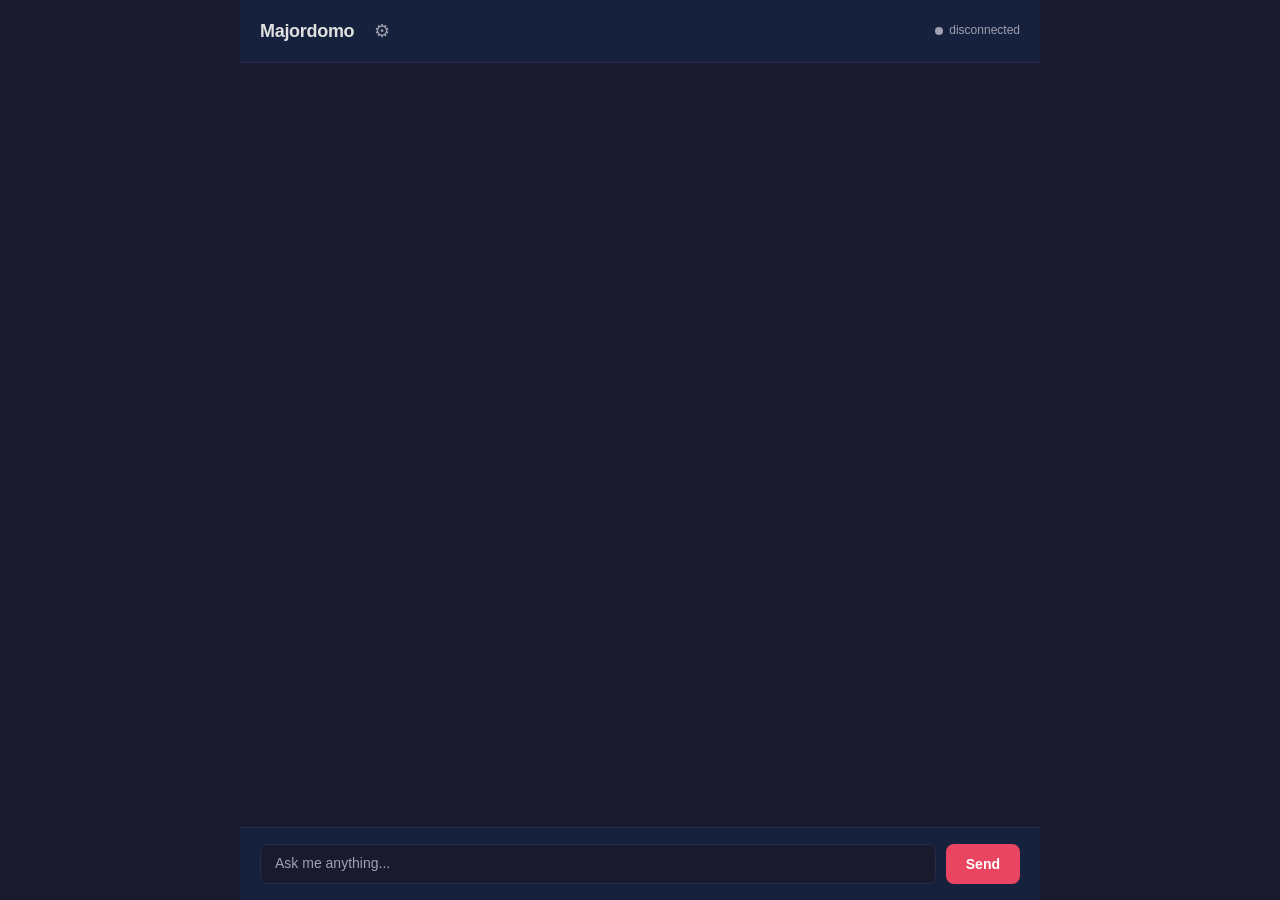
<file: web/index.html>
<!DOCTYPE html>
<html lang="en">

<head>
  <meta charset="UTF-8">
  <meta name="viewport" content="width=device-width, initial-scale=1.0">
  <title>Majordomo</title>
  <style>
    *,
    *::before,
    *::after {
      box-sizing: border-box;
      margin: 0;
      padding: 0;
    }

    :root {
      --bg: #1a1a2e;
      --surface: #16213e;
      --surface2: #0f3460;
      --text: #e0e0e0;
      --text-dim: #a0a0b0;
      --accent: #e94560;
      --accent2: #533483;
      --user-bubble: #0f3460;
      --assistant-bubble: #16213e;
      --tool-bg: #0a1628;
      --border: #2a2a4a;
      --success: #4ade80;
      --error: #f87171;
      --font: -apple-system, BlinkMacSystemFont, 'Segoe UI', Roboto, sans-serif;
      --mono: 'SF Mono', 'Fira Code', 'Cascadia Code', monospace;
    }

    html,
    body {
      height: 100%;
      background: var(--bg);
      color: var(--text);
      font-family: var(--font);
      font-size: 14px;
      line-height: 1.6;
    }

    #app {
      display: flex;
      flex-direction: column;
      height: 100%;
      max-width: 800px;
      margin: 0 auto;
    }

    /* Header */
    header {
      padding: 16px 20px;
      border-bottom: 1px solid var(--border);
      display: flex;
      align-items: center;
      gap: 12px;
      background: var(--surface);
    }

    header h1 {
      font-size: 18px;
      font-weight: 600;
      letter-spacing: -0.3px;
    }

    #status {
      margin-left: auto;
      display: flex;
      align-items: center;
      gap: 6px;
      font-size: 12px;
      color: var(--text-dim);
    }

    #status-dot {
      width: 8px;
      height: 8px;
      border-radius: 50%;
      background: var(--text-dim);
    }

    #status-dot.connected {
      background: var(--success);
    }

    #status-dot.error {
      background: var(--error);
    }

    /* Settings button */
    #settings-btn {
      background: none;
      border: none;
      color: var(--text-dim);
      cursor: pointer;
      padding: 4px 8px;
      font-size: 18px;
      border-radius: 6px;
      transition: background 0.2s, color 0.2s;
    }

    #settings-btn:hover {
      background: var(--surface2);
      color: var(--text);
    }

    /* Messages */
    #messages {
      flex: 1;
      overflow-y: auto;
      padding: 20px;
      display: flex;
      flex-direction: column;
      gap: 16px;
    }

    .message {
      max-width: 85%;
      padding: 12px 16px;
      border-radius: 12px;
      line-height: 1.5;
      white-space: pre-wrap;
      word-break: break-word;
    }

    .message.user {
      align-self: flex-end;
      background: var(--user-bubble);
      border: 1px solid var(--border);
      border-bottom-right-radius: 4px;
    }

    .message.assistant {
      align-self: flex-start;
      background: var(--assistant-bubble);
      border: 1px solid var(--border);
      border-bottom-left-radius: 4px;
    }

    .message.assistant .tool-section {
      margin-top: 10px;
    }

    /* Tool sections */
    .tool-section {
      margin-top: 8px;
      border: 1px solid var(--border);
      border-radius: 8px;
      overflow: hidden;
    }

    .tool-header {
      display: flex;
      align-items: center;
      gap: 6px;
      padding: 6px 10px;
      background: var(--tool-bg);
      cursor: pointer;
      font-size: 12px;
      font-family: var(--mono);
      color: var(--text-dim);
      user-select: none;
    }

    .tool-header:hover {
      background: var(--surface2);
    }

    .tool-header .arrow {
      transition: transform 0.2s;
      display: inline-block;
    }

    .tool-header .arrow.open {
      transform: rotate(90deg);
    }

    .tool-body {
      display: none;
      padding: 8px 10px;
      font-family: var(--mono);
      font-size: 12px;
      background: var(--tool-bg);
      color: var(--text);
      white-space: pre-wrap;
      word-break: break-word;
      max-height: 200px;
      overflow-y: auto;
    }

    .tool-body.open {
      display: block;
    }

    .tool-body.error {
      color: var(--error);
    }

    /* Input */
    #input-area {
      padding: 16px 20px;
      border-top: 1px solid var(--border);
      background: var(--surface);
      display: flex;
      gap: 10px;
    }

    #input {
      flex: 1;
      padding: 10px 14px;
      border: 1px solid var(--border);
      border-radius: 8px;
      background: var(--bg);
      color: var(--text);
      font-family: var(--font);
      font-size: 14px;
      resize: none;
      outline: none;
      min-height: 40px;
      max-height: 120px;
    }

    #input:focus {
      border-color: var(--accent);
    }

    #input::placeholder {
      color: var(--text-dim);
    }

    #send-btn {
      padding: 10px 20px;
      border: none;
      border-radius: 8px;
      background: var(--accent);
      color: white;
      font-size: 14px;
      font-weight: 600;
      cursor: pointer;
      transition: opacity 0.2s;
    }

    #send-btn:hover {
      opacity: 0.85;
    }

    #send-btn:disabled {
      opacity: 0.4;
      cursor: default;
    }

    /* Typing indicator */
    .typing {
      display: flex;
      gap: 4px;
      padding: 12px 16px;
    }

    .typing span {
      width: 6px;
      height: 6px;
      border-radius: 50%;
      background: var(--text-dim);
      animation: bounce 1.4s infinite ease-in-out;
    }

    .typing span:nth-child(1) {
      animation-delay: 0s;
    }

    .typing span:nth-child(2) {
      animation-delay: 0.2s;
    }

    .typing span:nth-child(3) {
      animation-delay: 0.4s;
    }

    @keyframes bounce {

      0%,
      80%,
      100% {
        transform: translateY(0);
      }

      40% {
        transform: translateY(-6px);
      }
    }

    /* Scrollbar */
    #messages::-webkit-scrollbar {
      width: 6px;
    }

    #messages::-webkit-scrollbar-track {
      background: transparent;
    }

    #messages::-webkit-scrollbar-thumb {
      background: var(--border);
      border-radius: 3px;
    }

    /* Config modal */
    #config-modal {
      display: none;
      position: fixed;
      top: 0;
      left: 0;
      right: 0;
      bottom: 0;
      background: rgba(0, 0, 0, 0.6);
      z-index: 100;
      align-items: center;
      justify-content: center;
    }

    #config-modal.open {
      display: flex;
    }

    #config-form {
      background: var(--surface);
      border: 1px solid var(--border);
      border-radius: 12px;
      padding: 24px;
      width: 420px;
      max-width: 90vw;
      max-height: 80vh;
      overflow-y: auto;
    }

    #config-form h2 {
      font-size: 16px;
      font-weight: 600;
      margin-bottom: 16px;
    }

    .config-field {
      margin-bottom: 14px;
    }

    .config-field label {
      display: block;
      font-size: 12px;
      color: var(--text-dim);
      margin-bottom: 4px;
    }

    .config-field input,
    .config-field select {
      width: 100%;
      padding: 8px 12px;
      border: 1px solid var(--border);
      border-radius: 6px;
      background: var(--bg);
      color: var(--text);
      font-family: var(--font);
      font-size: 14px;
      outline: none;
    }

    .config-field input:focus,
    .config-field select:focus {
      border-color: var(--accent);
    }

    .config-field select {
      cursor: pointer;
    }

    .config-actions {
      display: flex;
      gap: 8px;
      margin-top: 18px;
    }

    .config-actions button {
      padding: 8px 16px;
      border: 1px solid var(--border);
      border-radius: 6px;
      background: var(--surface2);
      color: var(--text);
      font-size: 13px;
      cursor: pointer;
      transition: background 0.2s;
    }

    .config-actions button:hover {
      background: var(--border);
    }

    .config-actions button.primary {
      background: var(--accent);
      border-color: var(--accent);
    }

    .config-actions button.primary:hover {
      opacity: 0.85;
    }

    #config-status {
      font-size: 12px;
      margin-top: 10px;
      min-height: 16px;
    }

    #config-status.success {
      color: var(--success);
    }

    #config-status.error {
      color: var(--error);
    }
  </style>
</head>

<body>
  <div id="app">
    <header>
      <h1>Majordomo</h1>
      <button id="settings-btn" title="Settings">&#9881;</button>
      <div id="status">
        <div id="status-dot"></div>
        <span id="status-text">disconnected</span>
      </div>
    </header>

    <div id="messages"></div>

    <div id="input-area">
      <textarea id="input" placeholder="Ask me anything..." rows="1"></textarea>
      <button id="send-btn">Send</button>
    </div>
  </div>

  <!-- Config Modal -->
  <div id="config-modal">
    <div id="config-form">
      <h2>LLM Configuration</h2>

      <div class="config-field">
        <label for="cfg-provider">Provider</label>
        <select id="cfg-provider">
          <option value="auto">Auto-detect</option>
          <option value="ollama">Ollama</option>
          <option value="omlx">Omlx</option>
          <option value="lmstudio">LM Studio</option>
          <option value="llamacpp">llama.cpp</option>
        </select>
      </div>

      <div class="config-field">
        <label for="cfg-model">Model name (leave empty for default)</label>
        <input type="text" id="cfg-model" placeholder="e.g. llama3.2">
      </div>

      <div class="config-field">
        <label for="cfg-url">Server URL (leave empty for default)</label>
        <input type="text" id="cfg-url" placeholder="e.g. http://localhost:11434">
      </div>

      <div class="config-field">
        <label for="cfg-apikey">API Key (optional)</label>
        <input type="password" id="cfg-apikey" placeholder="Bearer token">
      </div>

      <div class="config-actions">
        <button id="cfg-detect">Detect Server</button>
        <button id="cfg-save" class="primary">Save</button>
        <button id="cfg-cancel">Cancel</button>
      </div>
      <div id="config-status"></div>
    </div>
  </div>

  <script>
    const messagesEl = document.getElementById('messages');
    const inputEl = document.getElementById('input');
    const sendBtn = document.getElementById('send-btn');
    const statusDot = document.getElementById('status-dot');
    const statusText = document.getElementById('status-text');
    const settingsBtn = document.getElementById('settings-btn');
    const configModal = document.getElementById('config-modal');
    const configStatus = document.getElementById('config-status');

    // Config form elements
    const cfgProvider = document.getElementById('cfg-provider');
    const cfgModel = document.getElementById('cfg-model');
    const cfgUrl = document.getElementById('cfg-url');
    const cfgApiKey = document.getElementById('cfg-apikey');
    const cfgDetect = document.getElementById('cfg-detect');
    const cfgSave = document.getElementById('cfg-save');
    const cfgCancel = document.getElementById('cfg-cancel');

    // Auto-resize textarea
    inputEl.addEventListener('input', () => {
      inputEl.style.height = 'auto';
      inputEl.style.height = Math.min(inputEl.scrollHeight, 120) + 'px';
    });

    // Send on Enter (Shift+Enter for newline)
    inputEl.addEventListener('keydown', (e) => {
      if (e.key === 'Enter' && !e.shiftKey) {
        e.preventDefault();
        sendMessage();
      }
    });

    sendBtn.addEventListener('click', sendMessage);

    function setStatus(state, text) {
      statusDot.className = state;
      statusText.textContent = text;
    }

    // ===== Chat State =====
    let turn = 0; // incrementing turn counter for unique IDs

    function sendMessage() {
      const query = inputEl.value.trim();
      if (!query) return;

      const thisTurn = turn;
      turn++;

      // Add user message with unique ID
      const userDiv = document.createElement('div');
      userDiv.className = 'message user';
      userDiv.id = `user-${thisTurn}`;
      userDiv.textContent = query;
      messagesEl.appendChild(userDiv);
      messagesEl.scrollTop = messagesEl.scrollHeight;

      // Clear input
      inputEl.value = '';
      inputEl.style.height = 'auto';
      sendBtn.disabled = true;
      setStatus('connected', 'connecting...');

      // Create assistant bubble (starts as typing dots, filled in by stream)
      const responseDiv = document.createElement('div');
      responseDiv.className = 'message assistant typing';
      responseDiv.id = `response-${thisTurn}`;
      responseDiv.innerHTML = '<span></span><span></span><span></span>';
      messagesEl.appendChild(responseDiv);
      messagesEl.scrollTop = messagesEl.scrollHeight;

      // Connect to SSE stream via fetch
      useFetchStream(query, thisTurn);
    }

    function useFetchStream(query, thisTurn) {
      const url = `/api/stream?query=${encodeURIComponent(query)}`;

      fetch(url, {
        method: 'GET',
        headers: { 'Accept': 'text/event-stream' }
      })
        .then(response => {
          if (!response.ok) {
            throw new Error(`Server error: ${response.status}`);
          }
          setStatus('connected', 'thinking...');

          const reader = response.body.getReader();
          const decoder = new TextDecoder();
          let buffer = '';

          function readChunk() {
            reader.read().then(({ done, value }) => {
              if (done) {
                sendBtn.disabled = false;
                setStatus('', 'disconnected');
                return;
              }

              buffer += decoder.decode(value, { stream: true });

              // Process complete SSE frames
              const lines = buffer.split('\n');
              buffer = lines.pop() || '';

              for (const line of lines) {
                processSSELine(line.trim(), thisTurn);
              }

              readChunk();
            });
          }

          readChunk();
        })
        .catch(err => {
          // Show error in the response bubble
          const el = document.getElementById(`response-${thisTurn}`);
          if (el) {
            el.classList.remove('typing');
            el.textContent = `Error: ${err.message}`;
          }
          sendBtn.disabled = false;
          setStatus('error', 'error');
        });
    }

    function processSSELine(line, thisTurn) {
      if (!line) return;

      // Parse event type
      if (line.startsWith('event: ')) {
        currentEventType = line.slice(7).trim();
        return;
      }

      // Parse data
      if (line.startsWith('data: ')) {
        const data = line.slice(6);
        if (data === '[DONE]') {
          setStatus('', 'disconnected');
          return;
        }
        try {
          const parsed = JSON.parse(data);
          parsed.type = currentEventType;
          handleServerEvent(parsed, thisTurn);
        } catch (e) {
          // Not JSON, ignore
        }
      }
    }

    function handleServerEvent(event, thisTurn) {
      const responseEl = document.getElementById(`response-${thisTurn}`);
      if (!responseEl) return;

      if (event.type === 'message' || event.content) {
        const content = event.content || (event.message && event.message.content) || '';
        if (content) {
          responseEl.classList.remove('typing');
          responseEl.textContent = content;
          messagesEl.scrollTop = messagesEl.scrollHeight;
        }
      }
      if (event.type === 'error') {
        responseEl.classList.remove('typing');
        responseEl.textContent = `Error: ${event.message || 'Unknown error'}`;
        sendBtn.disabled = false;
        setStatus('error', 'error');
      }
    }

    // ===== Config Modal =====

    settingsBtn.addEventListener('click', () => {
      loadConfig();
      configModal.classList.add('open');
    });

    cfgCancel.addEventListener('click', () => {
      configModal.classList.remove('open');
      clearConfigStatus();
    });

    configModal.addEventListener('click', (e) => {
      if (e.target === configModal) {
        configModal.classList.remove('open');
        clearConfigStatus();
      }
    });

    cfgDetect.addEventListener('click', () => {
      // Try to detect by hitting the stream endpoint with a probe query
      // Actually, we can't auto-detect from the browser. Just populate defaults.
      cfgProvider.value = 'auto';
      cfgModel.value = '';
      cfgUrl.value = '';
      setConfigStatus('Set to auto-detect. The server will probe for local LLMs on startup.', 'success');
    });

    cfgSave.addEventListener('click', () => {
      const cfg = {
        llm: {
          provider: cfgProvider.value,
          model: cfgModel.value.trim(),
          url: cfgUrl.value.trim(),
          apiKey: cfgApiKey.value.trim(),
        },
      };

      fetch('/api/config', {
        method: 'POST',
        headers: { 'Content-Type': 'application/json' },
        body: JSON.stringify(cfg),
      })
        .then(res => {
          if (!res.ok) {
            return res.text().then(err => { throw new Error(err); });
          }
          return res.json();
        })
        .then(() => {
          setConfigStatus('Configuration saved!', 'success');
          setTimeout(() => {
            configModal.classList.remove('open');
            clearConfigStatus();
          }, 1000);
        })
        .catch(err => {
          setConfigStatus(`Save failed: ${err.message}`, 'error');
        });
    });

    async function loadConfig() {
      try {
        const res = await fetch('/api/config');
        const cfg = await res.json();
        cfgProvider.value = cfg.llm.provider || 'auto';
        cfgModel.value = cfg.llm.model || '';
        cfgUrl.value = cfg.llm.url || '';
        cfgApiKey.value = ''; // Don't expose saved key
      } catch (err) {
        setConfigStatus(`Failed to load config: ${err.message}`, 'error');
      }
    }

    function setConfigStatus(msg, type) {
      configStatus.textContent = msg;
      configStatus.className = type;
    }

    function clearConfigStatus() {
      configStatus.textContent = '';
      configStatus.className = '';
    }
  </script>
</body>

</html>
</file>
